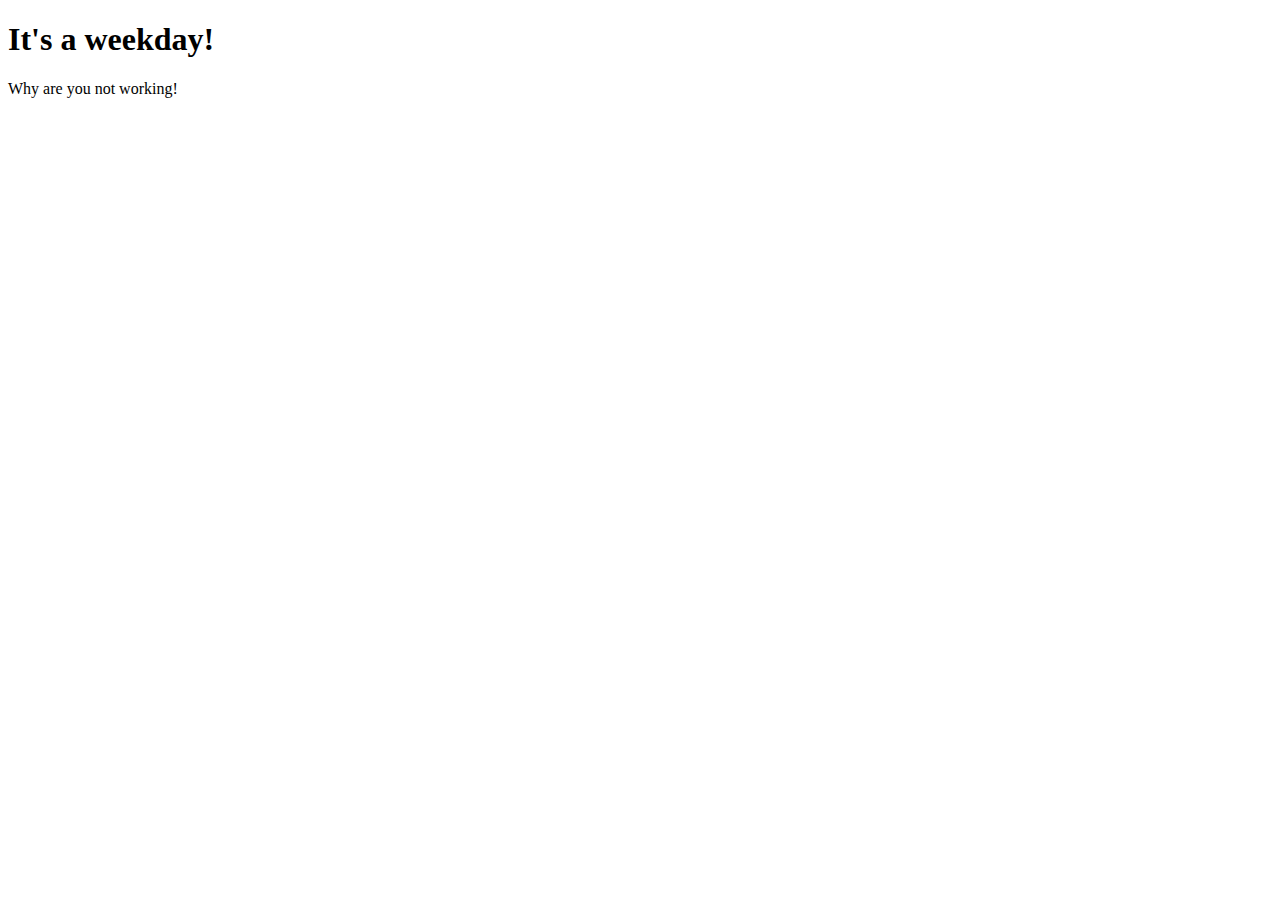
<file: TodoList/index.html>
<!DOCTYPE html>
<html lang="en" dir="ltr">
  <head>
    <meta charset="utf-8">
    <title>To Do List</title>
  </head>
  <body>
    <h1>It's a weekday!</h1>
    <p>Why are you not working!</p>


  </body>
</html>
</file>
